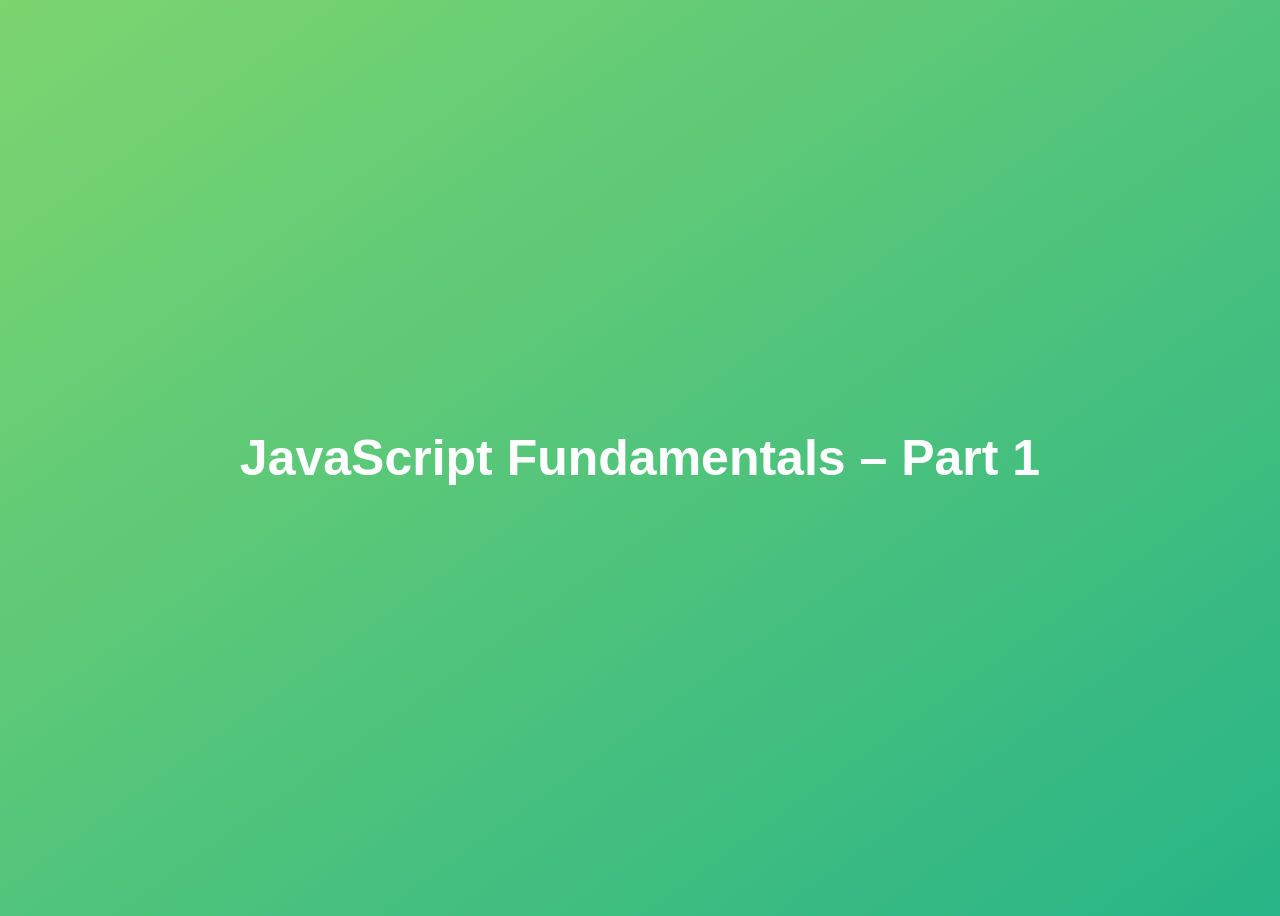
<file: 01-Fundamentals-Part-1/starter/index.html>
<!DOCTYPE html>
<html lang="en">

<head>
  <meta charset="UTF-8" />
  <meta name="viewport" content="width=device-width, initial-scale=1.0" />
  <meta http-equiv="X-UA-Compatible" content="ie=edge" />
  <title>JavaScript Fundamentals – Part 1</title>
  <style>
    body {
      height: 100vh;
      display: flex;
      align-items: center;
      background: linear-gradient(to top left, #28b487, #7dd56f);
    }

    h1 {
      font-family: sans-serif;
      font-size: 50px;
      line-height: 1.3;
      width: 100%;
      padding: 30px;
      text-align: center;
      color: white;
    }
  </style>
</head>

<body>
  <h1>JavaScript Fundamentals – Part 1</h1>

  <script src="script.js"></script>

</body>

</html>
</file>
